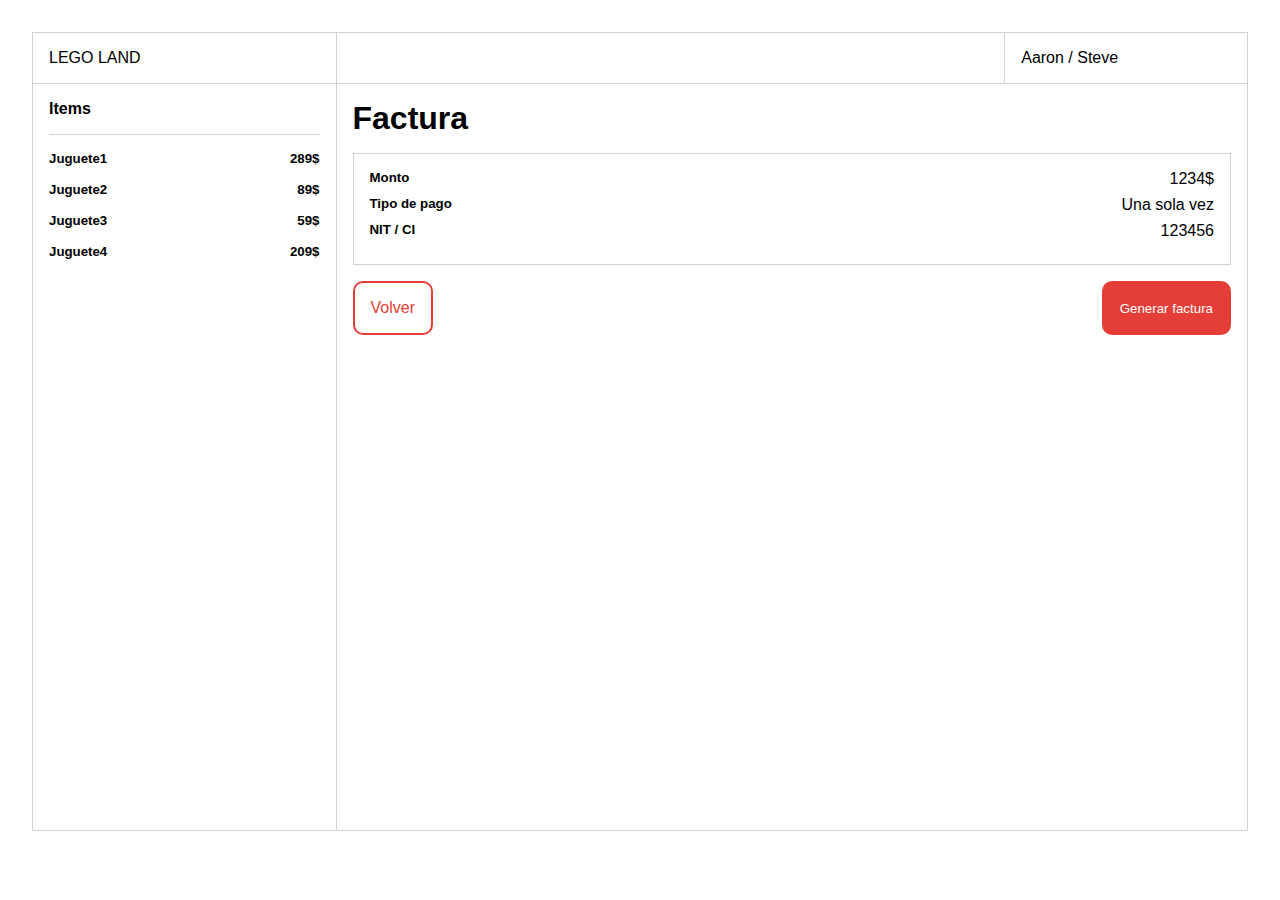
<file: cart.html>
<!DOCTYPE html>
<html lang="en">
<head>
    <meta charset="UTF-8">
    <meta http-equiv="X-UA-Compatible" content="IE=edge">
    <meta name="viewport" content="width=device-width, initial-scale=1.0">
    <link rel="stylesheet" href="./styles/main.css">
    <link rel="stylesheet" href="./styles/header.css">
    <link rel="stylesheet" href="./styles/bill.css">
    <title>Carrito</title>
</head>
<body>
    <header class="header">
        <nav class="menu">
            <div class="menu_logo">LEGO LAND</div>
            <div class="menu_user">Aaron / Steve</div>
        </nav>
        
    </header>
    <div class="main">
        <div class="items_list" id="items_list">
            <div class="item-header">
                <h4 class="item-title">Items</h4>
            </div>
            <!-- <div class="item-content">
                <h5 class="item-title">Juguete azul</h5>
                <h5 class="item-title">506$</h5>
            </div>
            <div class="item-content">
                <h5 class="item-title">Juguete azul</h5>
                <h5 class="item-title">506$</h5>
            </div>
            <div class="item-content">
                <h5 class="item-title">Juguete azul</h5>
                <h5 class="item-title">506$</h5>
            </div> -->
        </div>

        <section class="bill">
            <div class="bill_title">
                <h1>Factura</h1>
            </div>
            <div class="bill_details" id="bill_details">
                <!-- Datos factura -->
            </div>
            <div class="btn_options">
                <a href="./index.html" class="back">Volver</a>
                <button id="btn_bill" class="print">Generar factura</button>
            </div>
        </section>
    </div>
    <script src="./client/bill.js"></script>
</body>
</html>
</file>
<file: styles/main.css>
:root {
    --red: #e53e38;
    --white: #ffffff;
    --black: #48495e;
    --gray: #d1d1d1;
    --bg-gray: #f3f3f3;
}
* {
    margin: 0;
    padding: 0;
    font-family: Arial, Helvetica, sans-serif;
    box-sizing: border-box;
    border: none;
    outline: none;
}
ul {
    list-style: none;
}
a {
    text-decoration: none;
    color: black;
}

/* -------------------- main -------------------- */
.main {
    margin: 0 2rem 2rem 2rem;
    display: grid;
    grid-template-columns: 25% 1fr;
}

/* -------------------- footer -------------------- */
.hidden {
    display: none;
}
@media screen and (max-width: 720px){
    
}
</file>
<file: styles/header.css>
.header {
    margin: 2rem 2rem 0 2rem;
}
.menu {
    display: grid;
    grid-template-columns: 25% 1fr 20%;
    grid-template-areas: 'izq . der';
    border: 1px solid var(--gray);
}
.menu_logo{
    padding: 1rem;
    border-right: 1px solid var(--gray);
    grid-area: izq;
}
.menu_user{
    padding: 1rem;
    border-left: 1px solid var(--gray);
    grid-area: der;
}
.tools>ul{
    display: grid;
    grid-template-columns: repeat(3, 1fr);
    border: 1px solid var(--gray);
    border-top: none;
}
.tools li:hover .tool_icon{
    background-color: var(--white);
    color: var(--red);
}
.tool{
    display: flex;
    padding: 1rem;
}
.tool_icon {
    display: flex;
    justify-content: center;
    align-items: center;
    border-radius: 50%;
    border: 2px solid var(--red);
    padding: .7rem;
    background-color: var(--red);
    color: var(--white);
    transition: .3s all ease-in-out;
}
.tool span{
    margin-left: .5rem;
    align-self: center;
}
.compare{
    border-right: 1px solid var(--gray);
}
.cart {
    border-left: 1px solid var(--gray);
}
</file>
<file: styles/bill.css>
.main {
    height: 83vh;
    border: 1px solid var(--gray);
    border-top: none;
}
.items_list {
    border-right: 1px solid var(--gray);
    padding: 1rem;
}
.item-header {
    border-bottom: 1px solid var(--gray);
    padding-bottom: 1rem;
    margin-bottom: 1rem;
}
.item-content {
    display: flex;
    justify-content: space-between;
    margin-bottom: 1rem;
}
.bill {
    padding: 1rem;
}
.bill_title {
    margin-bottom: 1rem;
}
.bill_details {
    border: 1px solid var(--gray);
    padding: 1rem;
    margin-bottom: 1rem;
}
.bill_detail {
    display: flex;
    justify-content: space-between;
    margin-bottom: .5rem;
}
.btn_options {
    display: flex;
    justify-content: space-between;
}
.print,
.back {
    padding: 1rem;
    background-color: var(--red);
    color: var(--white);
    border-radius: 10px;
    cursor: pointer;
    transition: .3s all ease-in-out;
    border: 2px solid var(--red);
}
.print:hover {
    background-color: var(--white);
    color: var(--red);
}
.back {
    background-color: var(--white);
    border: 2px solid var(--red);
    color: var(--red);
}
.back:hover {
    background-color: var(--red);
    color: var(--white);
}
</file>
